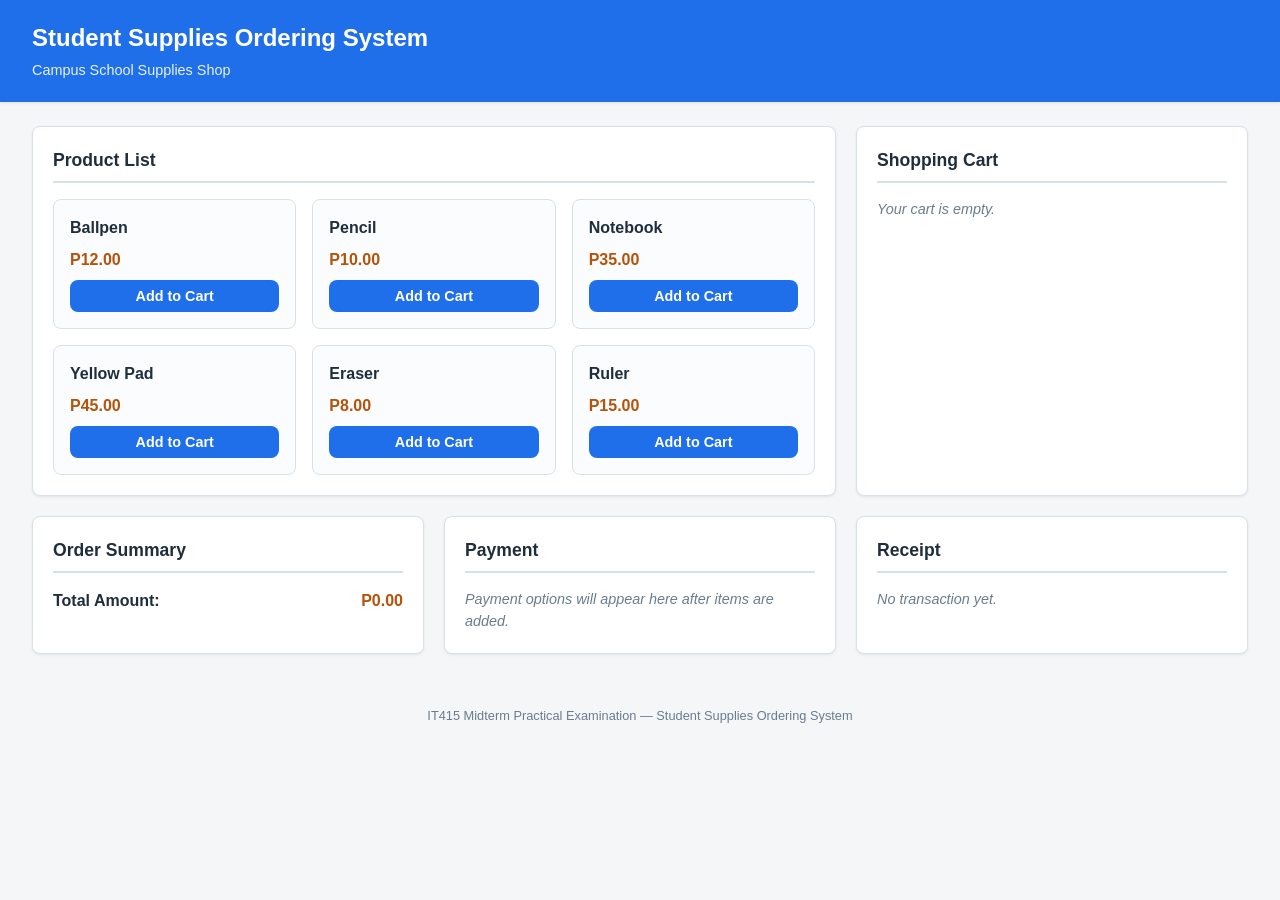
<file: index.html>
<!DOCTYPE html>
<html lang="en">
<head>
  <meta charset="UTF-8" />
  <meta name="viewport" content="width=device-width, initial-scale=1.0" />
  <title>Student Supplies Ordering System</title>
  <link rel="stylesheet" href="css/styles.css" />
</head>
<body>

  <header class="app-header">
    <h1>Student Supplies Ordering System</h1>
    <p class="app-subtitle">Campus School Supplies Shop</p>
  </header>

  <main class="app-layout">

    <!-- ============================================================
         SECTION 1: PRODUCT LIST  (R3, R4, R5, R6)
         Products are rendered by js/app.js from js/products.js.
         ============================================================ -->
    <section id="product-list-section" class="panel">
      <h2>Product List</h2>
      <div id="product-list" class="product-grid">
        <!-- Rendered dynamically. Empty until app.js runs. -->
      </div>
    </section>

    <!-- ============================================================
         SECTION 2: SHOPPING CART  (R3 — placeholder for M2)
         ============================================================ -->
    <section id="cart-section" class="panel">
      <h2>Shopping Cart</h2>
      <div id="cart-container">
        <p class="placeholder-text">Your cart is empty.</p>
      </div>
    </section>

    <!-- ============================================================
         SECTION 3: ORDER SUMMARY  (R3 — placeholder for M3)
         ============================================================ -->
    <section id="order-summary-section" class="panel">
      <h2>Order Summary</h2>
      <div id="order-summary">
        <p class="summary-row">
          <span>Total Amount:</span>
          <span id="total-amount">P0.00</span>
        </p>
      </div>
    </section>

    <!-- ============================================================
         SECTION 4: PAYMENT SECTION  (R3 — placeholder for M4)
         ============================================================ -->
    <section id="payment-section" class="panel">
      <h2>Payment</h2>
      <div id="payment-container">
        <p class="placeholder-text">Payment options will appear here after items are added.</p>
      </div>
    </section>

    <!-- ============================================================
         SECTION 5: RECEIPT SECTION  (R3 — placeholder for M5)
         ============================================================ -->
    <section id="receipt-section" class="panel">
      <h2>Receipt</h2>
      <div id="receipt-container">
        <p class="placeholder-text">No transaction yet.</p>
      </div>
    </section>

  </main>

  <footer class="app-footer">
    <p>IT415 Midterm Practical Examination &mdash; Student Supplies Ordering System</p>
  </footer>

  <!-- Load order matters: products must be defined before app.js uses it. -->
  <script src="js/products.js"></script>
  <script src="js/app.js"></script>
</body>
</html>
</file>
<file: css/styles.css>
/* ============================================================
   Student Supplies Ordering System — Base Styles (M1 + M2)
   Covers R6, R9, R39.
   ============================================================ */

:root {
  --color-bg: #f4f6f8;
  --color-panel: #ffffff;
  --color-border: #d9e1e8;
  --color-text: #1f2d3d;
  --color-muted: #6b7c8f;
  --color-accent: #1f6feb;
  --color-accent-hover: #1558c0;
  --color-price: #b45309;
  --color-danger: #b91c1c;
  --color-danger-hover: #991b1b;
  --radius: 8px;
  --shadow: 0 1px 3px rgba(0, 0, 0, 0.08);
  --font-main: "Segoe UI", Tahoma, Geneva, Verdana, sans-serif;
}

* {
  box-sizing: border-box;
}

body {
  margin: 0;
  padding: 0;
  font-family: var(--font-main);
  background-color: var(--color-bg);
  color: var(--color-text);
  line-height: 1.5;
}

/* ---------- Header / Footer ---------- */

.app-header {
  background-color: var(--color-accent);
  color: #ffffff;
  padding: 1.25rem 2rem;
  box-shadow: var(--shadow);
}

.app-header h1 {
  margin: 0;
  font-size: 1.5rem;
  font-weight: 600;
}

.app-subtitle {
  margin: 0.25rem 0 0;
  font-size: 0.9rem;
  opacity: 0.9;
}

.app-footer {
  text-align: center;
  padding: 1rem;
  font-size: 0.8rem;
  color: var(--color-muted);
}

/* ---------- Layout ---------- */

.app-layout {
  display: grid;
  grid-template-columns: repeat(auto-fit, minmax(320px, 1fr));
  gap: 1.25rem;
  padding: 1.5rem 2rem;
  max-width: 1400px;
  margin: 0 auto;
}

.panel {
  background-color: var(--color-panel);
  border: 1px solid var(--color-border);
  border-radius: var(--radius);
  padding: 1.25rem;
  box-shadow: var(--shadow);
}

.panel h2 {
  margin: 0 0 1rem;
  font-size: 1.1rem;
  font-weight: 600;
  color: var(--color-text);
  border-bottom: 2px solid var(--color-border);
  padding-bottom: 0.5rem;
}

#product-list-section {
  grid-column: span 2;
}

@media (max-width: 720px) {
  #product-list-section {
    grid-column: span 1;
  }
}

/* ---------- Product Grid ---------- */

.product-grid {
  display: grid;
  grid-template-columns: repeat(auto-fill, minmax(200px, 1fr));
  gap: 1rem;
}

.product-card {
  border: 1px solid var(--color-border);
  border-radius: var(--radius);
  padding: 1rem;
  display: flex;
  flex-direction: column;
  gap: 0.5rem;
  background-color: #fbfcfd;
  transition: border-color 0.15s ease;
}

.product-card:hover {
  border-color: var(--color-accent);
}

.product-name {
  font-size: 1rem;
  font-weight: 600;
  margin: 0;
}

.product-price {
  font-size: 1rem;
  font-weight: 700;
  color: var(--color-price);
  margin: 0;
}

/* ---------- Buttons ---------- */

.btn {
  font-family: inherit;
  font-size: 0.9rem;
  font-weight: 600;
  padding: 0.5rem 0.9rem;
  border: none;
  border-radius: var(--radius);
  cursor: pointer;
  transition: background-color 0.15s ease;
}

.btn-primary {
  background-color: var(--color-accent);
  color: #ffffff;
}

.btn-primary:hover {
  background-color: var(--color-accent-hover);
}

.btn-primary:active {
  transform: translateY(1px);
}

/* Small square buttons for quantity +/- */
.btn-qty {
  width: 28px;
  height: 28px;
  padding: 0;
  line-height: 1;
  font-size: 1rem;
  background-color: #e6edf5;
  color: var(--color-text);
  border: 1px solid var(--color-border);
}

.btn-qty:hover:not(:disabled) {
  background-color: #d3deea;
}

.btn-qty:disabled {
  opacity: 0.4;
  cursor: not-allowed;
}

.btn-remove {
  background-color: transparent;
  color: var(--color-danger);
  font-size: 0.8rem;
  font-weight: 600;
  padding: 0.35rem 0.6rem;
  border: 1px solid var(--color-danger);
}

.btn-remove:hover {
  background-color: var(--color-danger);
  color: #ffffff;
}

/* ---------- Cart Table (M2) ---------- */

.cart-table {
  width: 100%;
  border-collapse: collapse;
  font-size: 0.9rem;
}

.cart-table th,
.cart-table td {
  text-align: left;
  padding: 0.5rem 0.4rem;
  border-bottom: 1px solid var(--color-border);
  vertical-align: middle;
}

.cart-table th {
  font-size: 0.8rem;
  text-transform: uppercase;
  letter-spacing: 0.03em;
  color: var(--color-muted);
}

.cart-table td.numeric,
.cart-table th.numeric {
  text-align: right;
}

.cart-qty-controls {
  display: inline-flex;
  align-items: center;
  gap: 0.4rem;
}

.cart-qty-value {
  min-width: 1.5rem;
  text-align: center;
  font-weight: 600;
}

.cart-actions {
  margin-top: 0.75rem;
  display: flex;
  justify-content: flex-end;
}

/* ---------- Placeholders / Summary ---------- */

.placeholder-text {
  color: var(--color-muted);
  font-style: italic;
  font-size: 0.9rem;
  margin: 0;
}

.summary-row {
  display: flex;
  justify-content: space-between;
  font-size: 1rem;
  font-weight: 600;
  margin: 0.5rem 0;
}

#total-amount {
  color: var(--color-price);
}
</file>
